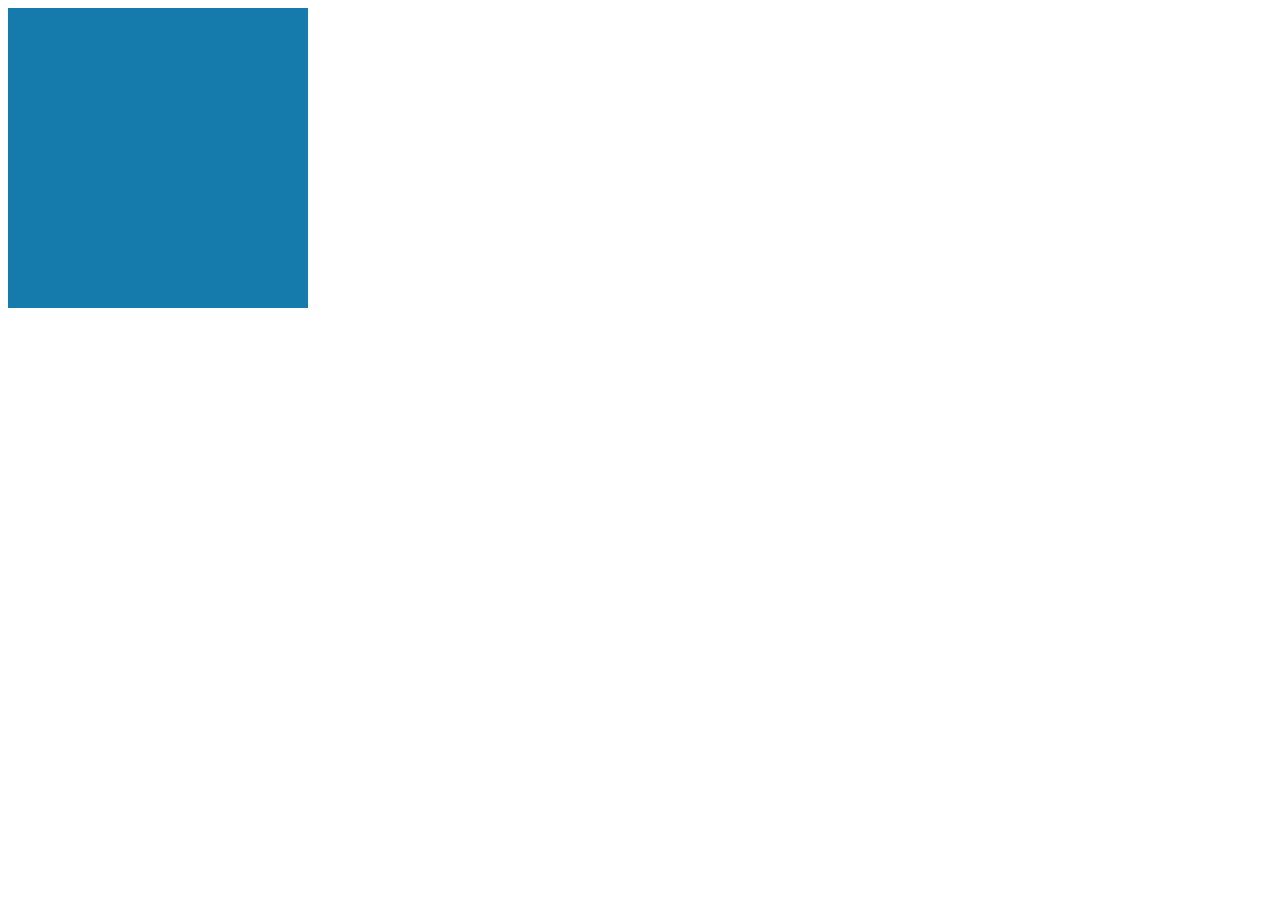
<file: index.html>
<!DOCTYPE html>
<html lang="pt-br">
<head>
    <meta charset="UTF-8">
    <meta http-equiv="X-UA-Compatible" content="IE=edge">
    <meta name="viewport" content="width=device-width, initial-scale=1.0">
    <title>Document</title>
    <style>
        body{
            overflow: hidden;
        }
        .box{
            width: 300px;
            background-color: #157bad;
            height: 300px;
            transition-property: background-color, border-radius;
            transition-duration: 2s;
            /*transition-delay: 1s;*/
            transition-timing-function: cubic-bezier(.15,.89,.85,.26);
            animation: moveBox 2s ease alternate infinite;
        }
        @keyframes moveBox {
            to{
                background-color: #ec5740;
                border-radius: 50%;
                transform: translate(100vw, 100vh) rotate(180deg);
            }
        }
    </style>
</head>
<body>
    <div class="box"></div>
</body>
</html>
</file>
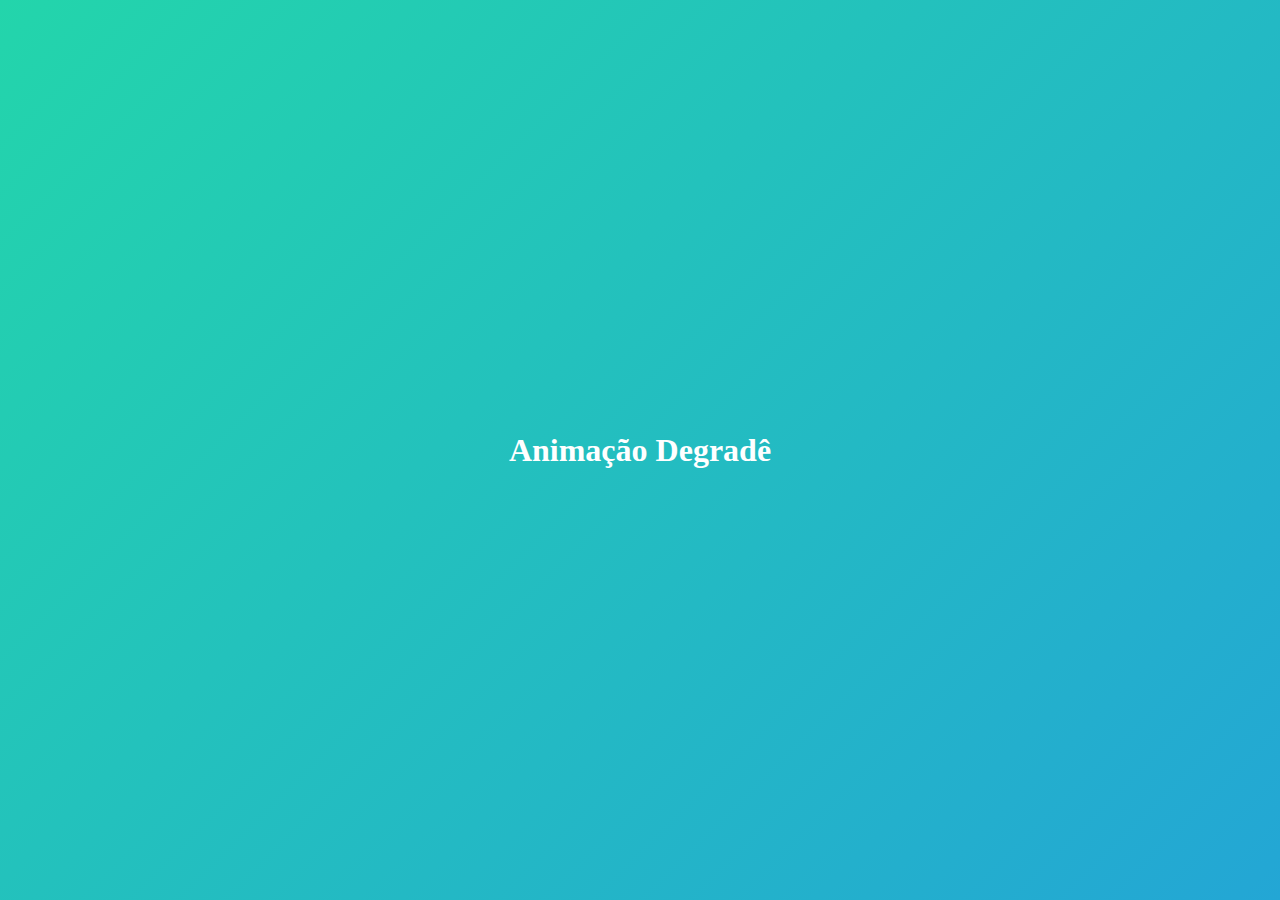
<file: animation_degrade.html>
<!DOCTYPE html>
<html lang="en">
<head>
    <meta charset="UTF-8">
    <meta http-equiv="X-UA-Compatible" content="IE=edge">
    <meta name="viewport" content="width=device-width, initial-scale=1.0">
    <title>Document</title>
    <link rel="stylesheet" href="./degrade.css">
</head>
<body>
    <h1>Animação Degradê</h1>
</body>
</html>
</file>
<file: degrade.css>
*{
    margin: 0;
    padding: 0;
    box-sizing: border-box;
}
body{
    animation: gradient 10s ease infinite;
    overflow: hidden;
    height: 100vh;
    width: 100vw;
    background: linear-gradient(-45deg, #ee7752, #e73c7e, #23a6d5, #23d5ab) no-repeat;
    background-size: 300% 300%;
    display: flex;
    justify-content: center;
    align-items: center;
    color: #fff;
}

@keyframes gradient {
    0%{
        background-position: 0 50%;
    }
    50%{
        background-position: 100% 50%;
    }
    100%{
        background-position: 0 50%;
    }
}
</file>
